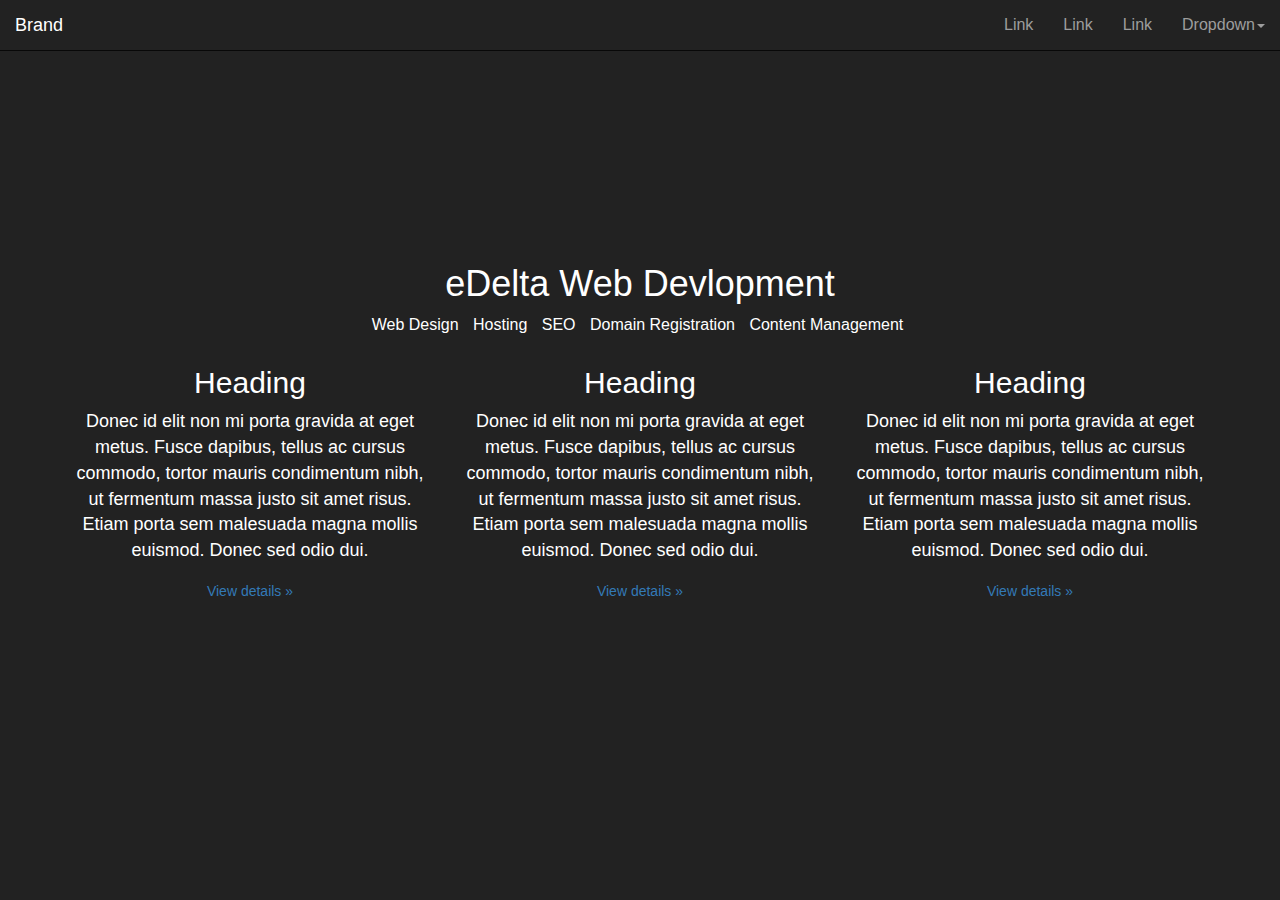
<file: index1.html>
<!DOCTYPE html>
<html lang="en">
  <head>
    <meta charset="utf-8">
    <meta http-equiv="X-UA-Compatible" content="IE=edge">
    <meta name="viewport" content="width=device-width, initial-scale=1">

    <title>Bootstrap 3, from LayoutIt!</title>

    <meta name="description" content="Source code generated using layoutit.com">
    <meta name="author" content="LayoutIt!">

    <link href="css/bootstrap.min.css" rel="stylesheet">
    <link href="css/style.css" rel="stylesheet">

  </head>
  <body>

    <div class="container-fluid">
	<div class="row">
		<div class="col-md-12">
			<nav class="navbar navbar-inverse navbar-fixed-top" role="navigation">
				<div class="navbar-header">
					 
					<button type="button" class="navbar-toggle" data-toggle="collapse" data-target="#bs-example-navbar-collapse-1">
						 <span class="sr-only">Toggle navigation</span><span class="icon-bar"></span><span class="icon-bar"></span><span class="icon-bar"></span>
					</button> <a class="navbar-brand" href="#">Brand</a>
				</div>
				
				<div class="collapse navbar-collapse" id="bs-example-navbar-collapse-1">
					
					
					<ul class="nav navbar-nav navbar-right">
						<li>
							<a href="#">Link</a>
						</li>
						<li>
							<a href="#">Link</a>
						</li>
						<li>
							<a href="#">Link</a>
						</li>
						<li class="dropdown">
							 <a href="#" class="dropdown-toggle" data-toggle="dropdown">Dropdown<strong class="caret"></strong></a>
							<ul class="dropdown-menu">
								<li>
									<a href="#">Action</a>
								</li>
								<li>
									<a href="#">Another action</a>
								</li>
								<li>
									<a href="#">Something else here</a>
								</li>
								<li class="divider">
								</li>
								<li>
									<a href="#">Separated link</a>
								</li>
							</ul>
						</li>
					</ul>
				</div>
				
			</nav>
			
<!-- WELCOME SECTION -->

<div class="container-fluid">
	<div class="row">
		<div class="col-md-12">
			<div class="welcome">
	

              <div class="container">

                <h1>eDelta Web Devlopment</h1>
                <ul class="list-inline">
                  <li>Web Design</li>
                  <li>Hosting</li>
                  <li>SEO</li>
                  <li>Domain Registration</li>
                  <li>Content Management</li>
                </ul>


	


	<div class="row">
		<div class="col-md-4">
			<h2>
				Heading
			</h2>
			<p>
				Donec id elit non mi porta gravida at eget metus. Fusce dapibus, tellus ac cursus commodo, tortor mauris condimentum nibh, ut fermentum massa justo sit amet risus. Etiam porta sem malesuada magna mollis euismod. Donec sed odio dui.
			</p>
			<p>
				<a class="btn" href="#">View details »</a>
			</p>
		</div>
		<div class="col-md-4">
			<h2>
				Heading
			</h2>
			<p>
				Donec id elit non mi porta gravida at eget metus. Fusce dapibus, tellus ac cursus commodo, tortor mauris condimentum nibh, ut fermentum massa justo sit amet risus. Etiam porta sem malesuada magna mollis euismod. Donec sed odio dui.
			</p>
			<p>
				<a class="btn" href="#">View details »</a>
			</p>
		</div>
		<div class="col-md-4">
			<h2>
				Heading
			</h2>
			<p>
				Donec id elit non mi porta gravida at eget metus. Fusce dapibus, tellus ac cursus commodo, tortor mauris condimentum nibh, ut fermentum massa justo sit amet risus. Etiam porta sem malesuada magna mollis euismod. Donec sed odio dui.
			</p>
			<p>
				<a class="btn" href="#">View details »</a>
			</p>
		</div>
	</div>
	<div class="row">
		<div class="col-md-12">

           
		</div><!-- /.col-md-12 -->
	</div><!-- /.row -->
 </div><!-- /.container-fluid -->	
</div>

    <script src="js/jquery.min.js"></script>
    <script src="js/bootstrap.min.js"></script>
    <script src="js/scripts.js"></script>
  </body>
</html>
</file>
<file: css/style.css>
body{
  color: white;
  background-color: #222222;
  padding: 0px; 
  font-size: 16px;
}


p {
  font-size: 18px;
}


.section-title{
  text-align: center;
}

.navbar {
  padding-right: 15px;
}
.welcome {
    background: url(https://newevolutiondesigns.com/images/freebies/nature-hd-background-10.jpg);
    background-size:cover;
    
    vertical-align: middle;
    text-align: center;
    position: relative;
    padding-top: 20%;
    padding-bottom: 20%;
}


.overlay {
  width: 40%;
  height: 100%;
  background: url(http://fonline-reloaded.net/img/overlay.png);
  padding: 9px;
  border-radius: 25px;
  background-color: rgba(0, 0, 0, .5);
}



#about {
  padding-top: 50px
}

.profile-pic-container {
  padding-top: 150px;
  
    
  }

.profile-pic {
  position: relative;
  left: 45px
}
#portfolio {
 padding-top: 40px
}

.footer {
   background-color: black;
  
   margin-top: 10px;
}
    
hr { 
  border: 0; height: 1px; background-image: linear-gradient(to right, rgba(0, 0, 0, 0), rgba(0, 0, 0, 0.75), rgba(0, 0, 0, 0)); }
}

#hr1 {
  padding-top: 10px;
  margin: 0px;
}

.bgBlack {
  background-color: rgba(0, 0, 0, .93);
}




.center {

    vertical-align: middle;
    text-align: center;
    position: relative;
}

.floating-block{
  display: inline-block;
  position: relative;

}


.margin{
  margin: 10px;
}
.social-btn{
  margin-bottom: 10px;
</file>
